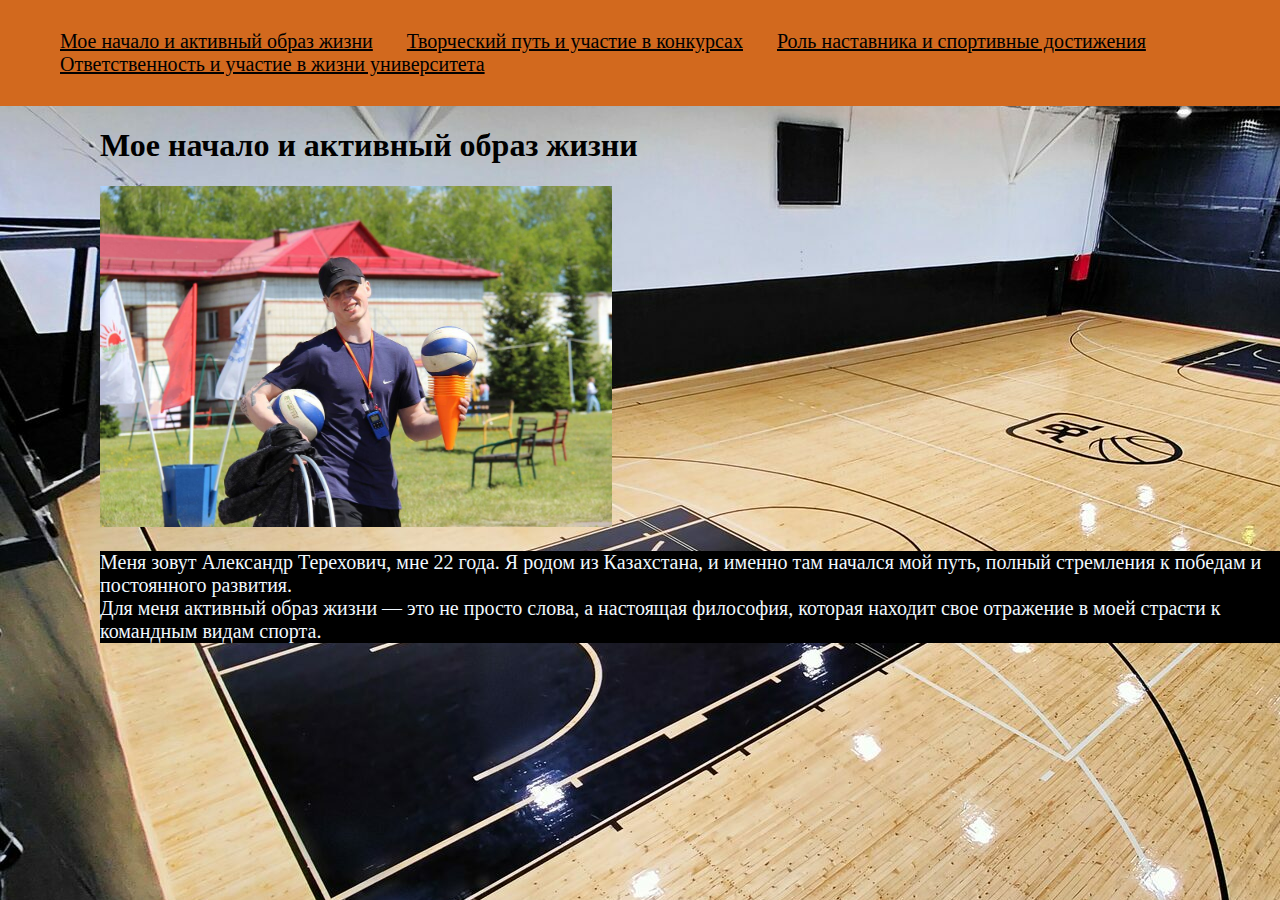
<file: index.html>
<!DOCTYPE html>
<head>
    <meta charset="UTF-8">
    <link rel="stylesheet" href="styles.css">
</head>
<body>
        <ul>
            <li><a href="index.html">Мое начало и активный образ жизни</a></li>
            <li><a href="2stranica.html">Творческий путь и участие в конкурсах</a></li>
            <li><a href="3stranica.html">Роль наставника и спортивные достижения</a></li>
            <li><a href="4stranica.html">Ответственность и участие в жизни университета</a></li>
        </ul>
        <h1>Мое начало и активный образ жизни</h1>
        <img src="photo_2025-10-21_16-06-58.jpg" width="40%">
        <p>Меня зовут Александр Терехович, мне 22 года. Я родом из Казахстана, и именно там начался мой путь, полный стремления к победам и постоянного развития. <br> Для меня активный образ жизни — это не просто слова, а настоящая философия, которая находит свое отражение в моей страсти к командным видам спорта.</p>


</body>
</html>
</file>
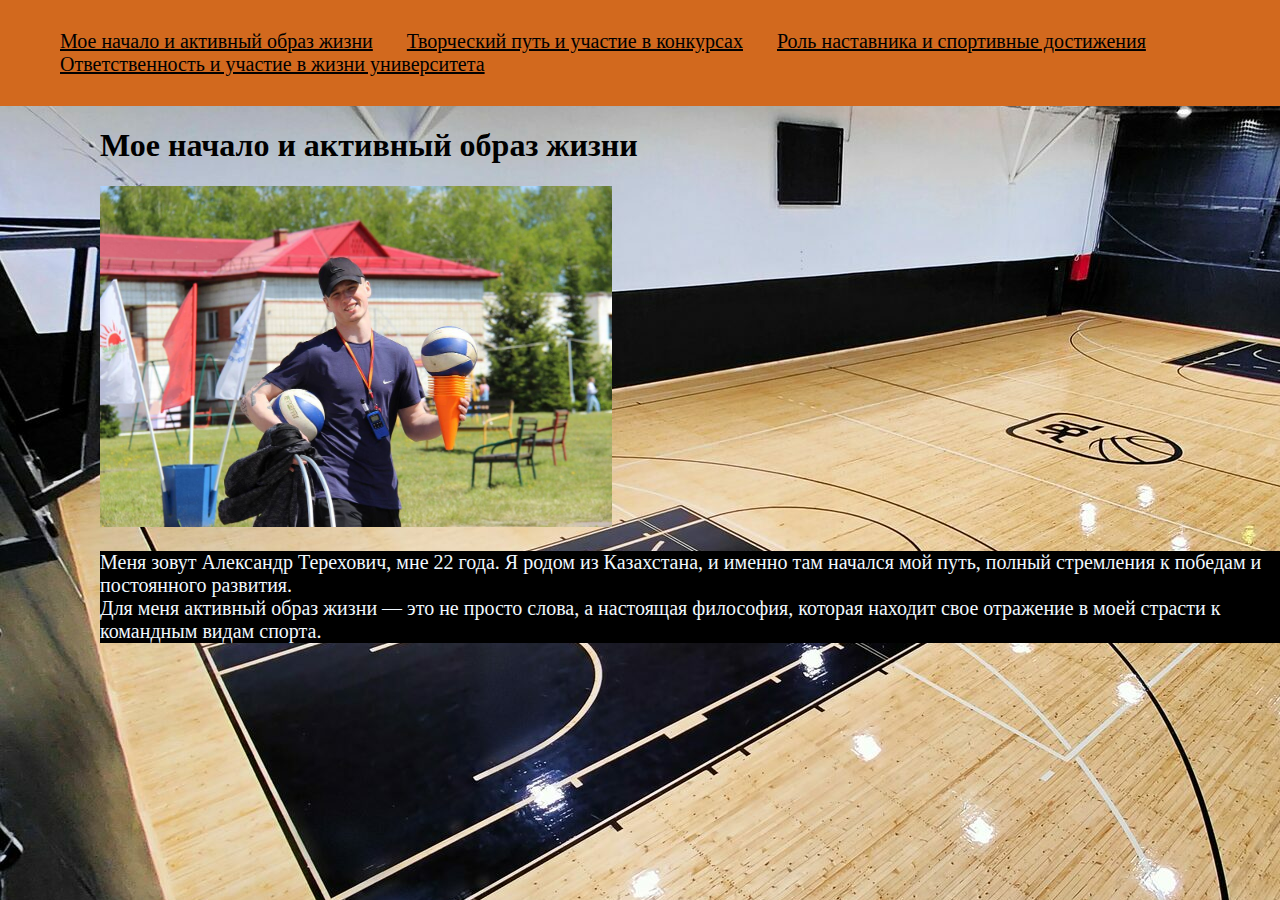
<file: 1stranica.html>
<!DOCTYPE html>
<head>
    <meta charset="UTF-8">
    <link rel="stylesheet" href="styles.css">
</head>
<body>
        <ul>
            <li><a href="1stranica.html">Мое начало и активный образ жизни</a></li>
            <li><a href="2stranica.html">Творческий путь и участие в конкурсах</a></li>
            <li><a href="3stranica.html">Роль наставника и спортивные достижения</a></li>
            <li><a href="4stranica.html">Ответственность и участие в жизни университета</a></li>
        </ul>

        <h1>Мое начало и активный образ жизни</h1>
        <img src="photo_2025-10-21_16-06-58.jpg" width="40%">
        <p>Меня зовут Александр Терехович, мне 22 года. Я родом из Казахстана, и именно там начался мой путь, полный стремления к победам и постоянного развития. <br> Для меня активный образ жизни — это не просто слова, а настоящая философия, которая находит свое отражение в моей страсти к командным видам спорта.</p>


</body>
</html>
</file>
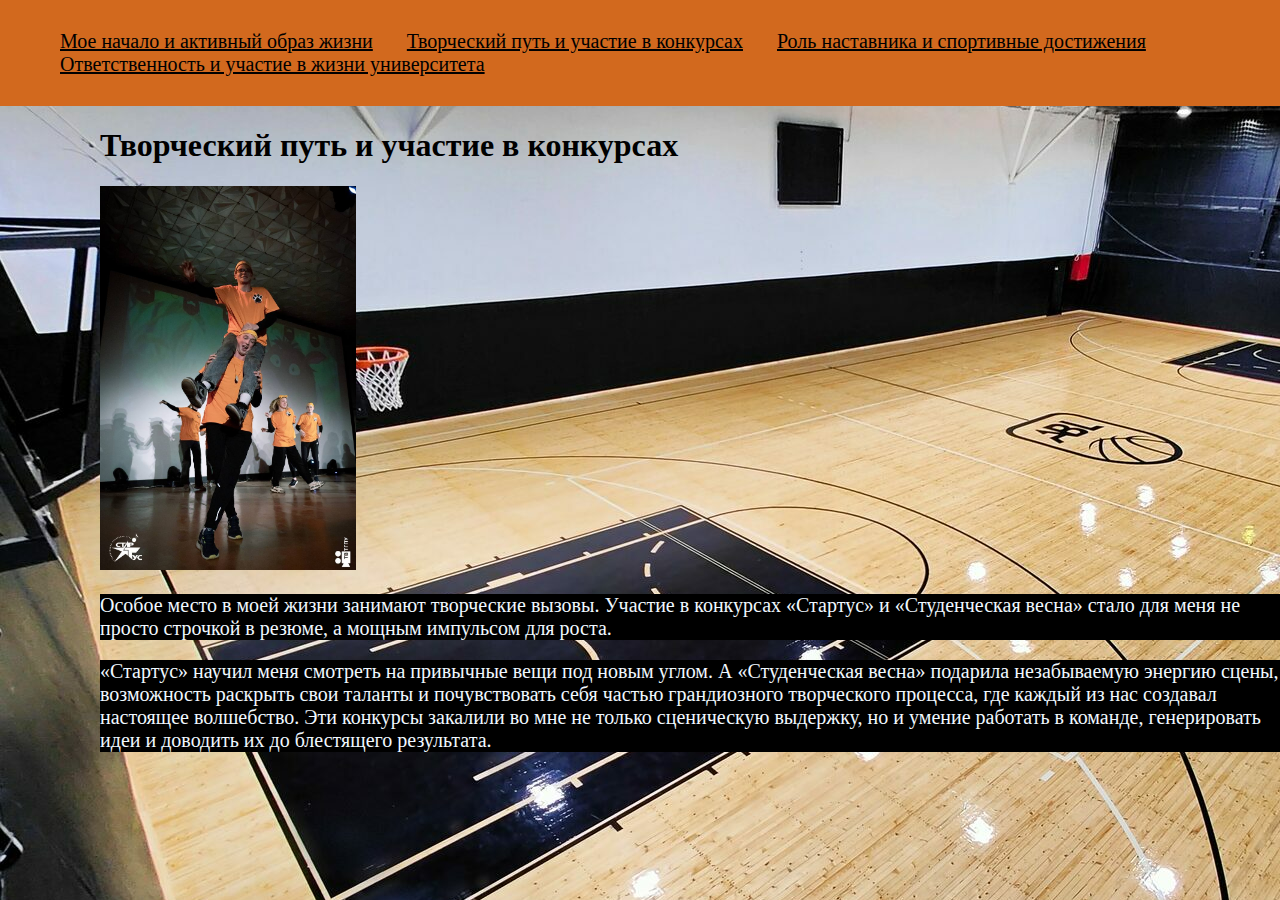
<file: 2stranica.html>
<!DOCTYPE html>
<head>
    <meta charset="UTF-8">
    <link rel="stylesheet" href="styles.css">
</head>
<body>
        <ul>
            <li><a href="index.html">Мое начало и активный образ жизни</a></li>
            <li><a href="2stranica.html">Творческий путь и участие в конкурсах</a></li>
            <li><a href="3stranica.html">Роль наставника и спортивные достижения</a></li>
            <li><a href="4stranica.html">Ответственность и участие в жизни университета</a></li>
        </ul>
        <h1>Творческий путь и участие в конкурсах</h1>
        <img src="photo_2025-10-21_16-06-57.jpg" width="20%">
        <p>Особое место в моей жизни занимают творческие вызовы. Участие в конкурсах «Стартус» и «Студенческая весна» стало для меня не просто строчкой в резюме, а мощным импульсом для роста.</p>
        <p>«Стартус» научил меня смотреть на привычные вещи под новым углом. А «Студенческая весна» подарила незабываемую энергию сцены, возможность раскрыть свои таланты и почувствовать себя частью грандиозного творческого процесса, где каждый из нас создавал настоящее волшебство. Эти конкурсы закалили во мне не только сценическую выдержку, но и умение работать в команде, генерировать идеи и доводить их до блестящего результата.</p>


</body>
</html>
</file>
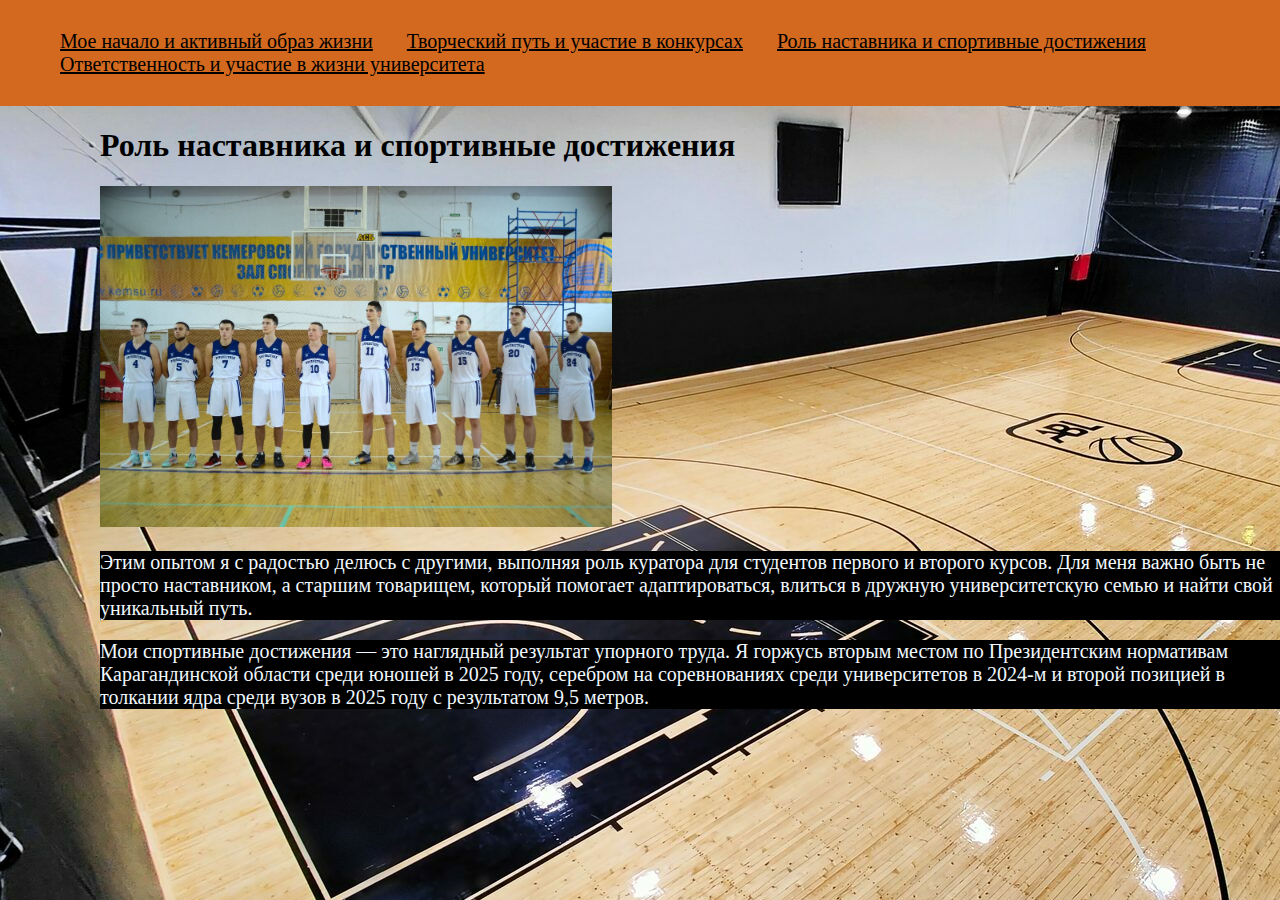
<file: 3stranica.html>
<!DOCTYPE html>
<head>
    <meta charset="UTF-8">
    <link rel="stylesheet" href="styles.css">
</head>
<body>

        <ul>
            <li><a href="index.html">Мое начало и активный образ жизни</a></li>
            <li><a href="2stranica.html">Творческий путь и участие в конкурсах</a></li>
            <li><a href="3stranica.html">Роль наставника и спортивные достижения</a></li>
            <li><a href="4stranica.html">Ответственность и участие в жизни университета</a></li>
        </ul>
        <h1>Роль наставника и спортивные достижения</h1>
        <img src="photo_2025-10-21_16-06-59.jpg" width="40%">
        <p>Этим опытом я с радостью делюсь с другими, выполняя роль куратора для студентов первого и второго курсов. Для меня важно быть не просто наставником, а старшим товарищем, который помогает адаптироваться, влиться в дружную университетскую семью и найти свой уникальный путь.</p>
        <p>Мои спортивные достижения — это наглядный результат упорного труда. Я горжусь вторым местом по Президентским нормативам Карагандинской области среди юношей в 2025 году, серебром на соревнованиях среди университетов в 2024-м и второй позицией в толкании ядра среди вузов в 2025 году с результатом 9,5 метров.</p>

</body>
</html>
</file>
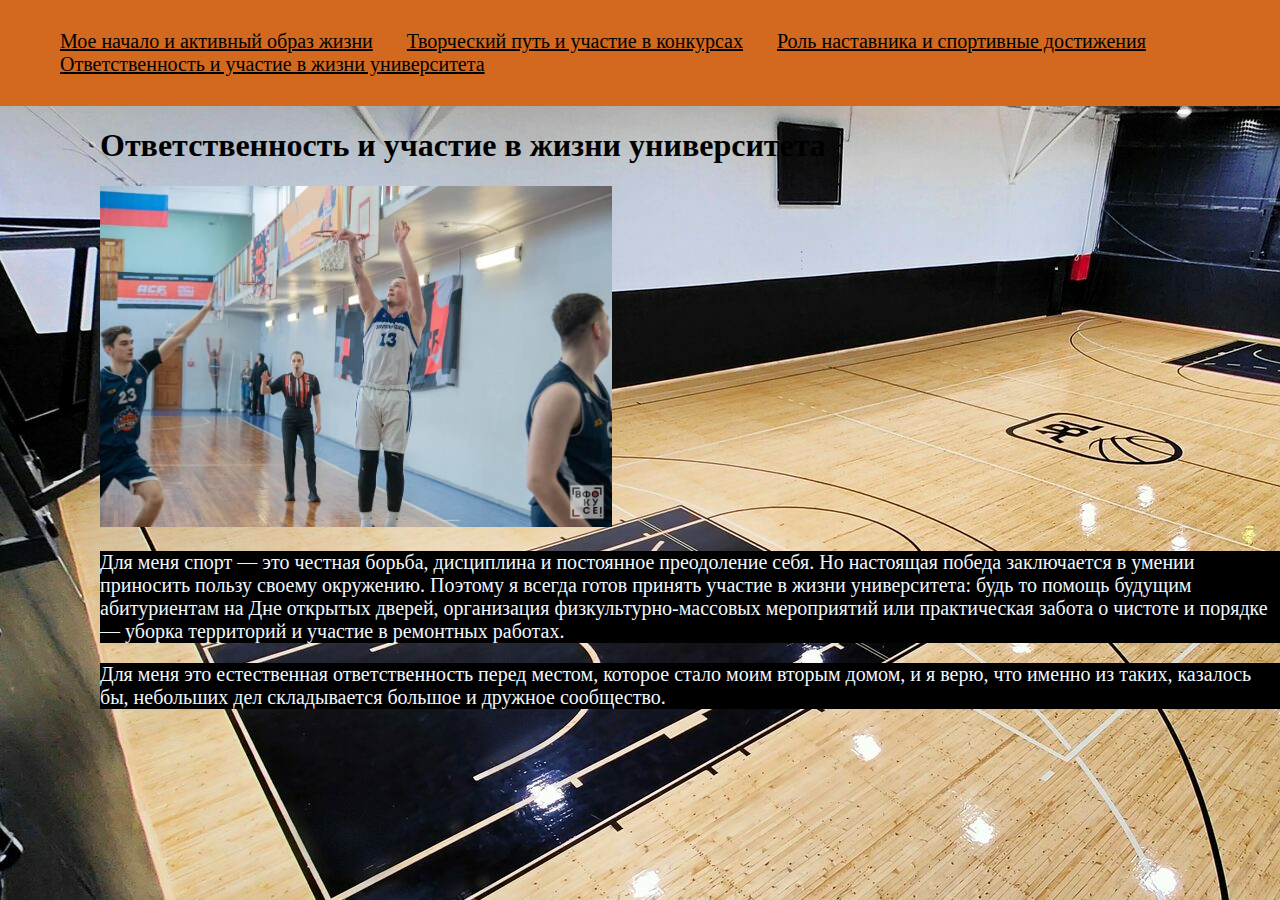
<file: 4stranica.html>
<!DOCTYPE html>
<head>
    <meta charset="UTF-8">
    <link rel="stylesheet" href="styles.css">
</head>
<body>
        <ul>
            <li><a href="index.html">Мое начало и активный образ жизни</a></li>
            <li><a href="2stranica.html">Творческий путь и участие в конкурсах</a></li>
            <li><a href="3stranica.html">Роль наставника и спортивные достижения</a></li>
            <li><a href="4stranica.html">Ответственность и участие в жизни университета</a></li>
        </ul>
        <h1>Ответственность и участие в жизни университета</h1>
        <img src="photo_2025-10-21_16-06-56.jpg" width="40%">
        <p>Для меня спорт — это честная борьба, дисциплина и постоянное преодоление себя. Но настоящая победа заключается в умении приносить пользу своему окружению. Поэтому я всегда готов принять участие в жизни университета: будь то помощь будущим абитуриентам на Дне открытых дверей, организация физкультурно-массовых мероприятий или практическая забота о чистоте и порядке — уборка территорий и участие в ремонтных работах.</p>
        <p>Для меня это естественная ответственность перед местом, которое стало моим вторым домом, и я верю, что именно из таких, казалось бы, небольших дел складывается большое и дружное сообщество.</p>

</body>
</html>
</file>
<file: styles.css>
body {margin: 0px}
ul {background-color: chocolate; margin: 0px; padding: 30px;}
a {color: #000; font-size: 20px;}
li {display: inline; margin-left: 30px;}
p {margin-left: 100px; color: aliceblue; font-size: 20px; background-color: #000;}
img {margin-left: 100px;}
h1 {margin-left: 100px;}
body {background-image: url('IMG55555555.jpg');}
</file>
